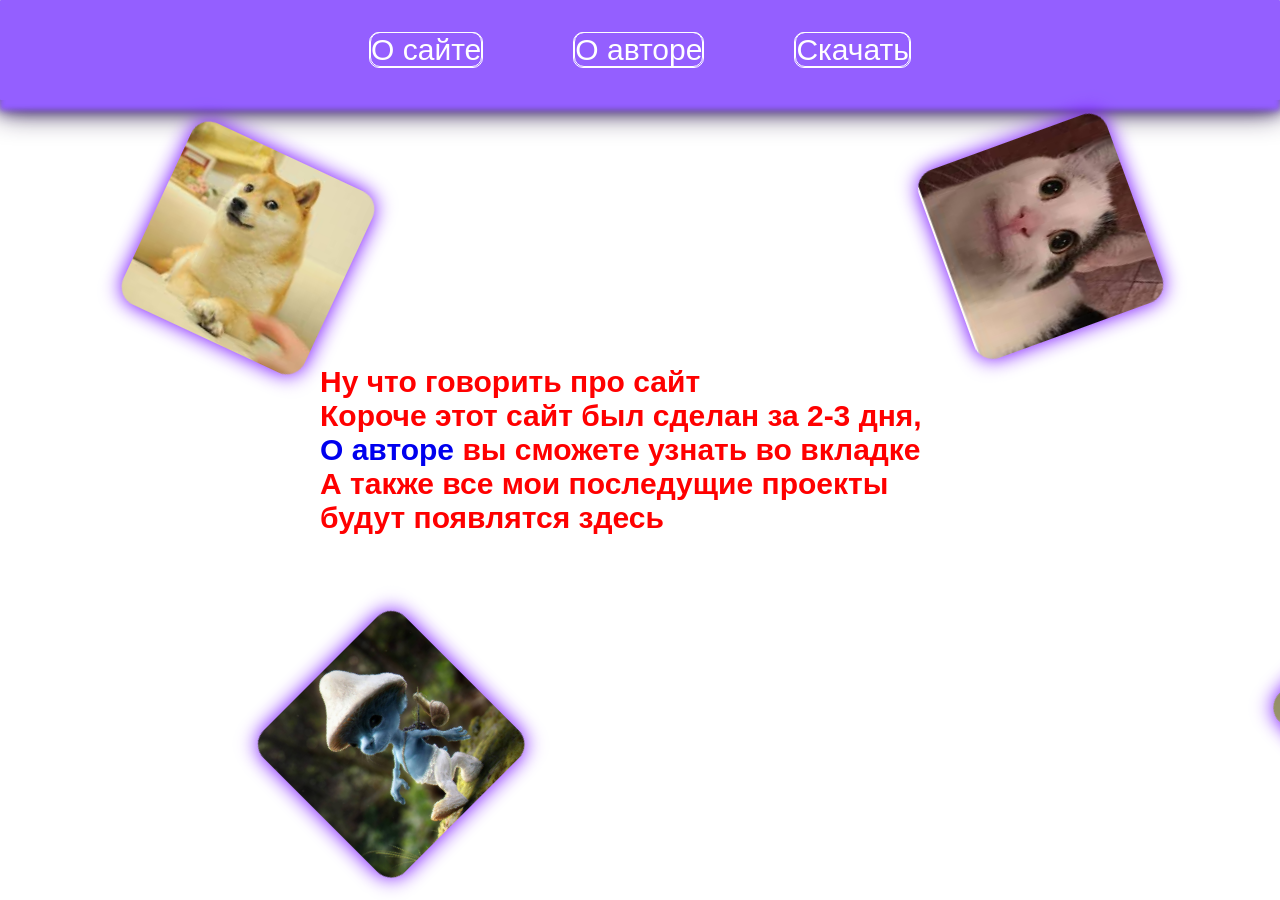
<file: index.html>
<!DOCTYPE html>
<html lang="en">
<head>
    <meta charset="UTF-8">
    <meta name="viewport" content="width=device-width, initial-scale=1.0">
    <link rel="icon" type="image/png" href="Img/SiteLogo.png">
    <link rel="stylesheet" href="Css/main.css">
    <title>Сдеално Арсланом</title>
</head>
<body>
    <header class="header">
        <span><a href="index.html">О сайте</a></span>
        <span><a href="AboutAuthor.html">О авторе</a></span>
        <span><a id="download" href="#">Скачать</a></span>
    </header>

    <div id="memes">
        <img src="Img/meme1.jpg" alt="..." id="meme1">
        <img src="Img/meme2.jpg" alt="..." id="meme2">
        <img src="Img/meme3.jpg" alt="..." id="meme3">
        <img src="Img/meme4.jpg" alt="..." id="meme4">

    </div>
    <h1 id="Text">
        <p>Ну что говорить про сайт</p>
        <p>Короче этот сайт был сделан за 2-3 дня,</p>
        <p><a href="AboutAuthor.html">О авторе</a> вы сможете узнать во вкладке</p>
        <p>А также все мои последущие проекты будут появлятся здесь

        </p>

    </h1>
    <script src="JS/main.js"></script>
</body>
</html>
</file>
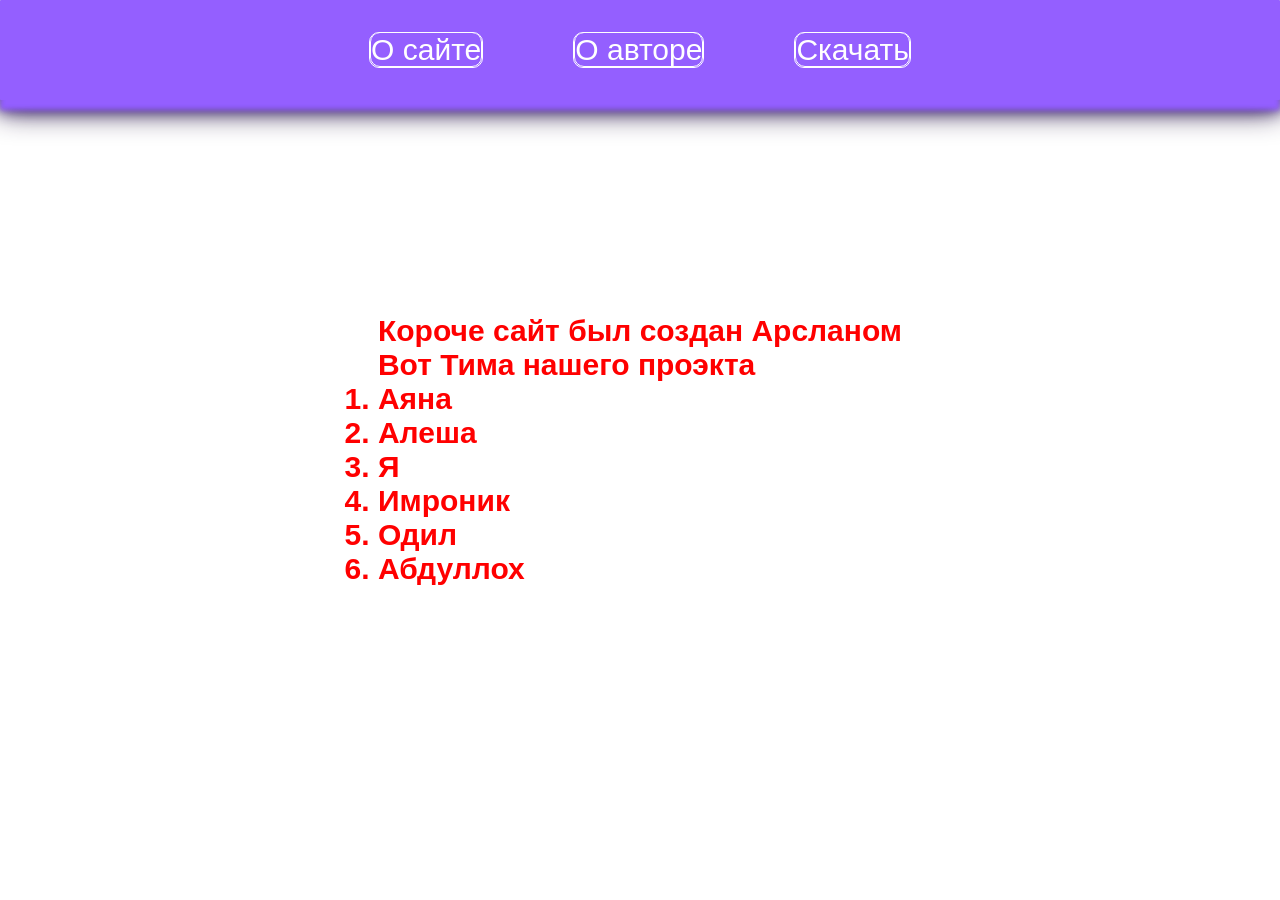
<file: AboutAuthor.html>
<!DOCTYPE html>
<html lang="en">
<head>
    <meta charset="UTF-8">
    <meta name="viewport" content="width=device-width, initial-scale=1.0">
    <title>Об авторе</title>
    <link rel="stylesheet" href="Css/main2.css">
</head>
<body>
    <header class="header">
        <span><a href="index.html">О сайте</a></span>
        <span><a href="AboutAuthor.html">О авторе</a></span>
        <span><a id="download" href="download.html">Скачать</a></span>
    </header>
    <h1 id="Text">
        <p>Короче сайт был создан Арсланом </p>
        <p>Вот Тима нашего проэкта</p>
        <ol>
            <li>Аяна</li>
            <li>Алеша</li>
            <li>Я</li>
            <li>Имроник</li>
            <li>Одил</li>
            <li>Абдуллох</li>

        </ol>
    </h1>
    <script src="JS/main.js"></script>
</body>
</html>
</file>
<file: Css/main.css>
* {
    margin: 0;
    padding: 0;
    font-family: sans-serif;
    text-decoration: none;
}
body {
   background: white;
   min-height: 100vh;
}

header {
     overflow-x: auto;
    white-space: nowrap;
    position: fixed;
    top: 0;
    left: 0;
    width: 100%;
    height: 100px;          /* нормальная высота */
      background-color: #945fff; /* тёмно-фиолетовый, контрастный */
     color: #fff;
    
    border-radius: 1px;
    display: flex;
    align-items: center;   /* выравнивание по вертикали */
    justify-content: center; 
    box-shadow: 
    0 10px 5px #945fff,
    0 10px 15px #482d7c,
    0 10px 30px #1d0f38;
    
    


}

header span:not(:last-child) {
    margin-right: 10vh;
    

}
header span {
    color: rgb(255, 255, 255);
    font-size: 30px;
    border-radius: 10px;
    border: 0.5px solid rgb(255, 255, 255);
    transition: transform 0.2s ease-in-out;
}

header span:hover {
    transform: scale(1.5);
    cursor: pointer;
    text-decoration: none;
}
header span a {
    text-decoration: none;
     color: rgb(255, 255, 255);
    font-size: 30px;
    border-radius: 10px;
    border: 0.5px solid rgb(255, 255, 255);
    transition: transform 0.2s ease-in-out;
}

#Text {
   position: absolute;
    top: 50%;
    left: 50%;
    transform: translate(-50%, -50%);
    font-size: 30px;
    color: rgb(255, 0, 0);

    

}

#memes img {
    
    top: 50%;
    left: 50%;
    width: 100px;
    height: 100px;
    border-radius: 10px;
    margin: 100px;
    overflow-y: auto;
    filter: drop-shadow(
        0 0 5px rgb(111,0,255)
    
    );

}

#meme1 {
    position: absolute;
    transform: rotate(45deg) scale(2) translate(20vw, -20vh);
    animation: meme1 1s infinite alternate;
}

#meme2 {
    position: absolute;
    transform: rotate(-45deg) scale(2) translate(-15vw, -10vh);
    animation: meme2 1s infinite alternate;
}

#meme3 {
    position: absolute;
    transform: rotate(70deg) scale(2) translate(-10vw, -20vh);
    animation: meme3 1s infinite alternate;
}

#meme4 {
    position: absolute;
    transform: rotate(25deg) scale(2) translate(-25vw, -5vh);
    animation: meme4 1s infinite alternate;
}

@keyframes meme1 {
    from {
        transform: rotate(45deg) scale(2) translate(100px , -100px);
    }

    to {
        transform: rotate(45deg) scale(2) translate(100px , -100px) translateY(10px);
    }
}

@keyframes meme2 {
    from {
         transform: rotate(-45deg) scale(2) translate(-200px , -100px);
    }

    to {
         transform: rotate(-45deg) scale(2) translate(-200px , -100px) translateY(10px);
    }
}

@keyframes meme3 {
    from {
         transform: rotate(70deg) scale(2) translate(-100px , -200px) ; 
    }

    to {
            transform: rotate(70deg) scale(2) translate(-100px , -200px) translateY(10px); 
    }
}

@keyframes meme4 {
    from {
         transform: rotate(25deg) scale(2) translate(-300px , -50px);
    }
    to {
        transform: rotate(25deg) scale(2) translate(-300px , -50px) translateY(10px);
    }
}
</file>
<file: Css/main2.css>
* {
    margin: 0;
    padding: 0;
    font-family: sans-serif;
    text-decoration: none;
}
body {
   background: white;
   min-height: 100vh;
}

header {
     overflow-x: auto;
    white-space: nowrap;
    position: fixed;
    top: 0;
    left: 0;
    width: 100%;
    height: 100px;          /* нормальная высота */
      background-color: #945fff; /* тёмно-фиолетовый, контрастный */
     color: #fff;
    
    border-radius: 1px;
    display: flex;
    align-items: center;   /* выравнивание по вертикали */
    justify-content: center; 
    box-shadow: 
    0 10px 5px #945fff,
    0 10px 15px #482d7c,
    0 10px 30px #1d0f38;
    
    


}

header span:not(:last-child) {
    margin-right: 10vh;
    

}
header span {
    overflow-x: auto;
    color: rgb(255, 255, 255);
    font-size: 30px;
    border-radius: 10px;
    border: 0.5px solid rgb(255, 255, 255);
    transition: transform 0.2s ease-in-out;
}

header span:hover {
    transform: scale(1.5);
    cursor: pointer;
    text-decoration: none;
}
header span a {
    text-decoration: none;
     color: rgb(255, 255, 255);
    font-size: 30px;
    border-radius: 10px;
    border: 0.5px solid rgb(255, 255, 255);
    transition: transform 0.2s ease-in-out;
}

#Text {
    position: absolute;
    font-size: 30px;
    top: 50%;
    left: 50%;
    transform: translate(-50%, -50%);
    color: rgb(255, 0, 0);
    
    
    animation: colorChange 4s infinite alternate;

}

@keyframes colorChange {
    0% {
     color: rgb(255, 0, 0);
    }
    25% {
        color: rgb(255, 166, 0);
    }
    50% {
        color: rgb(123, 255, 0);
    }
    75% {
        color: rgb(4, 0, 255);
    }
    100% {
        color: rgb(255, 0, 0);
    }
}
</file>
